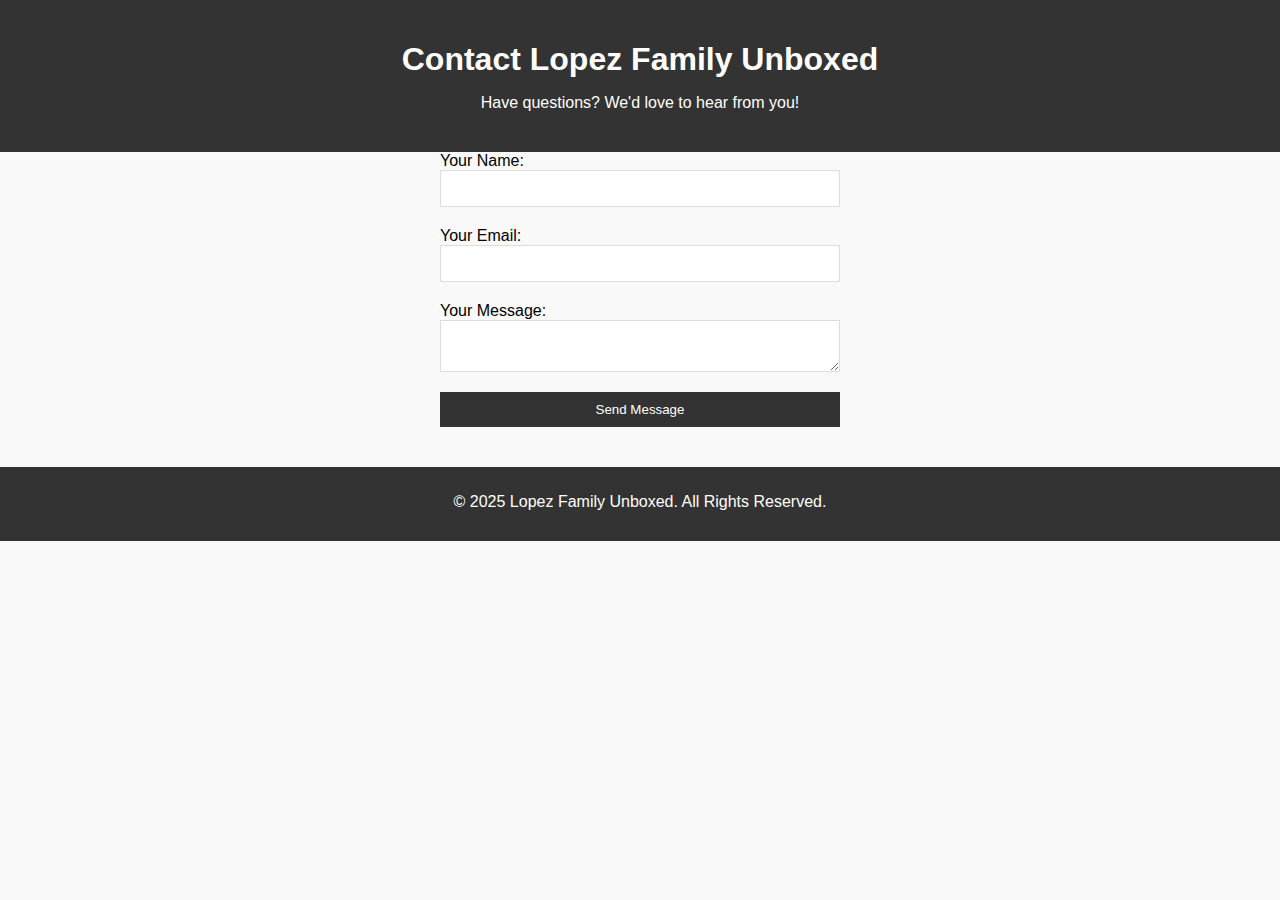
<file: contact.html>
<!DOCTYPE html>
<html lang="en">
<head>
    <meta charset="UTF-8">
    <meta name="viewport" content="width=device-width, initial-scale=1.0">
    <title>Contact Us | Lopez Family Unboxed</title>
    <link rel="stylesheet" href="style.css">
</head>
<body>
    <header>
        <div class="container">
            <h1>Contact Lopez Family Unboxed</h1>
            <p>Have questions? We'd love to hear from you!</p>
        </div>
    </header>

    <section class="contact-form">
        <div class="container">
            <form action="mailto:your-email@example.com" method="POST" enctype="multipart/form-data">
                <label for="name">Your Name:</label>
                <input type="text" id="name" name="name" required>

                <label for="email">Your Email:</label>
                <input type="email" id="email" name="email" required>

                <label for="message">Your Message:</label>
                <textarea id="message" name="message" required></textarea>

                <button type="submit">Send Message</button>
            </form>
        </div>
    </section>

    <footer>
        <div class="container">
            <p>&copy; 2025 Lopez Family Unboxed. All Rights Reserved.</p>
        </div>
    </footer>
</body>
</html>
</file>
<file: style.css>
/* General Styles */
body {
    font-family: Arial, sans-serif;
    margin: 0;
    padding: 0;
    background-color: #f9f9f9;
}

.container {
    width: 80%;
    margin: 0 auto;
}

header {
    background-color: #333;
    color: white;
    padding: 20px;
    text-align: center;
}

h1 {
    margin-bottom: 10px;
}

p {
    margin-bottom: 20px;
}

.social-links a {
    margin: 0 15px;
    text-decoration: none;
    color: white;
}

footer {
    background-color: #333;
    color: white;
    padding: 10px;
    text-align: center;
    margin-top: 40px;
}

/* Video and Product Listings */
.videos, .products {
    margin: 40px 0;
    text-align: center;
}

.product-list {
    display: flex;
    flex-wrap: wrap;
    justify-content: center;
}

.product {
    background-color: white;
    border: 1px solid #ddd;
    padding: 20px;
    margin: 10px;
    width: 250px;
    text-align: center;
}

.product img {
    width: 100%;
    height: auto;
    margin-bottom: 10px;
}

.product h3 {
    font-size: 1.2em;
    margin-bottom: 10px;
}

.product a {
    color: #4CAF50;
    text-decoration: none;
    font-weight: bold;
}

.contact-form form {
    display: flex;
    flex-direction: column;
    max-width: 400px;
    margin: 0 auto;
}

.contact-form input, .contact-form textarea {
    padding: 10px;
    margin-bottom: 20px;
    border: 1px solid #ddd;
}

.contact-form button {
    padding: 10px;
    background-color: #333;
    color: white;
    border: none;
    cursor: pointer;
}
</file>
